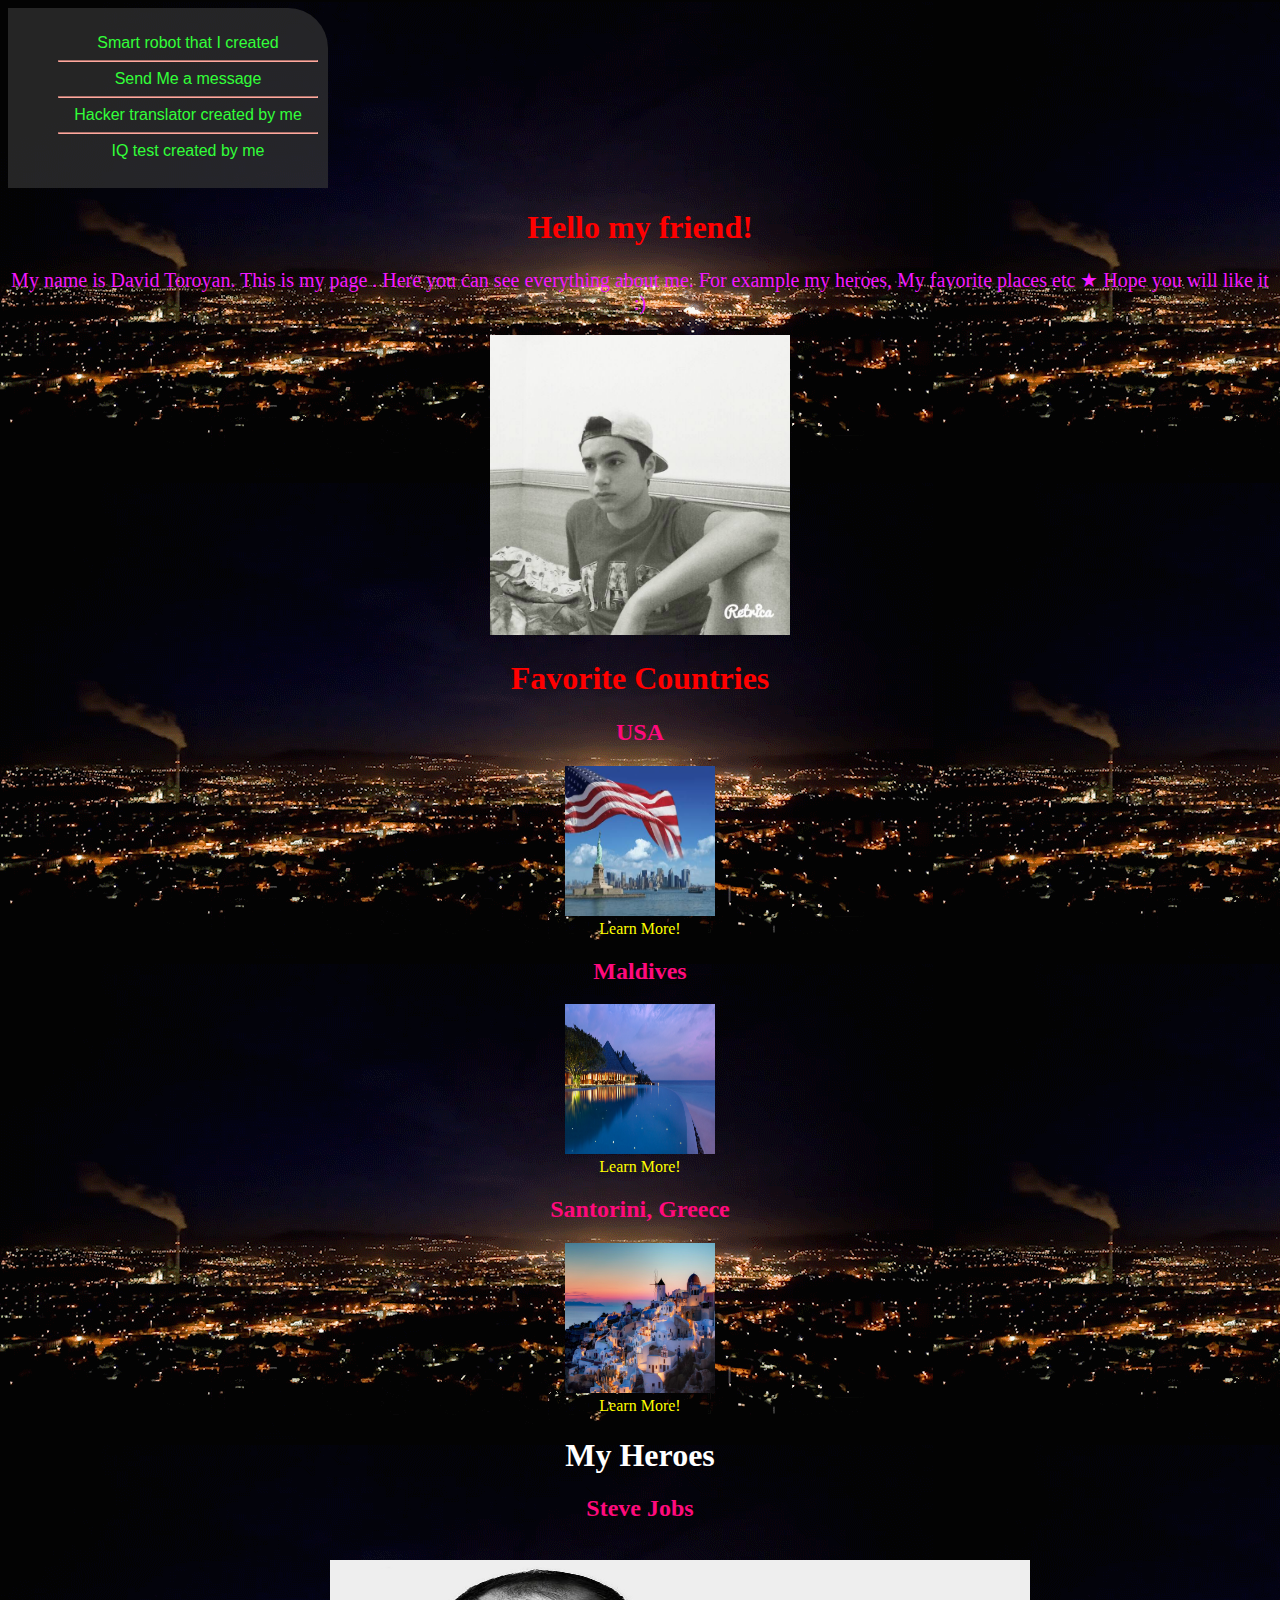
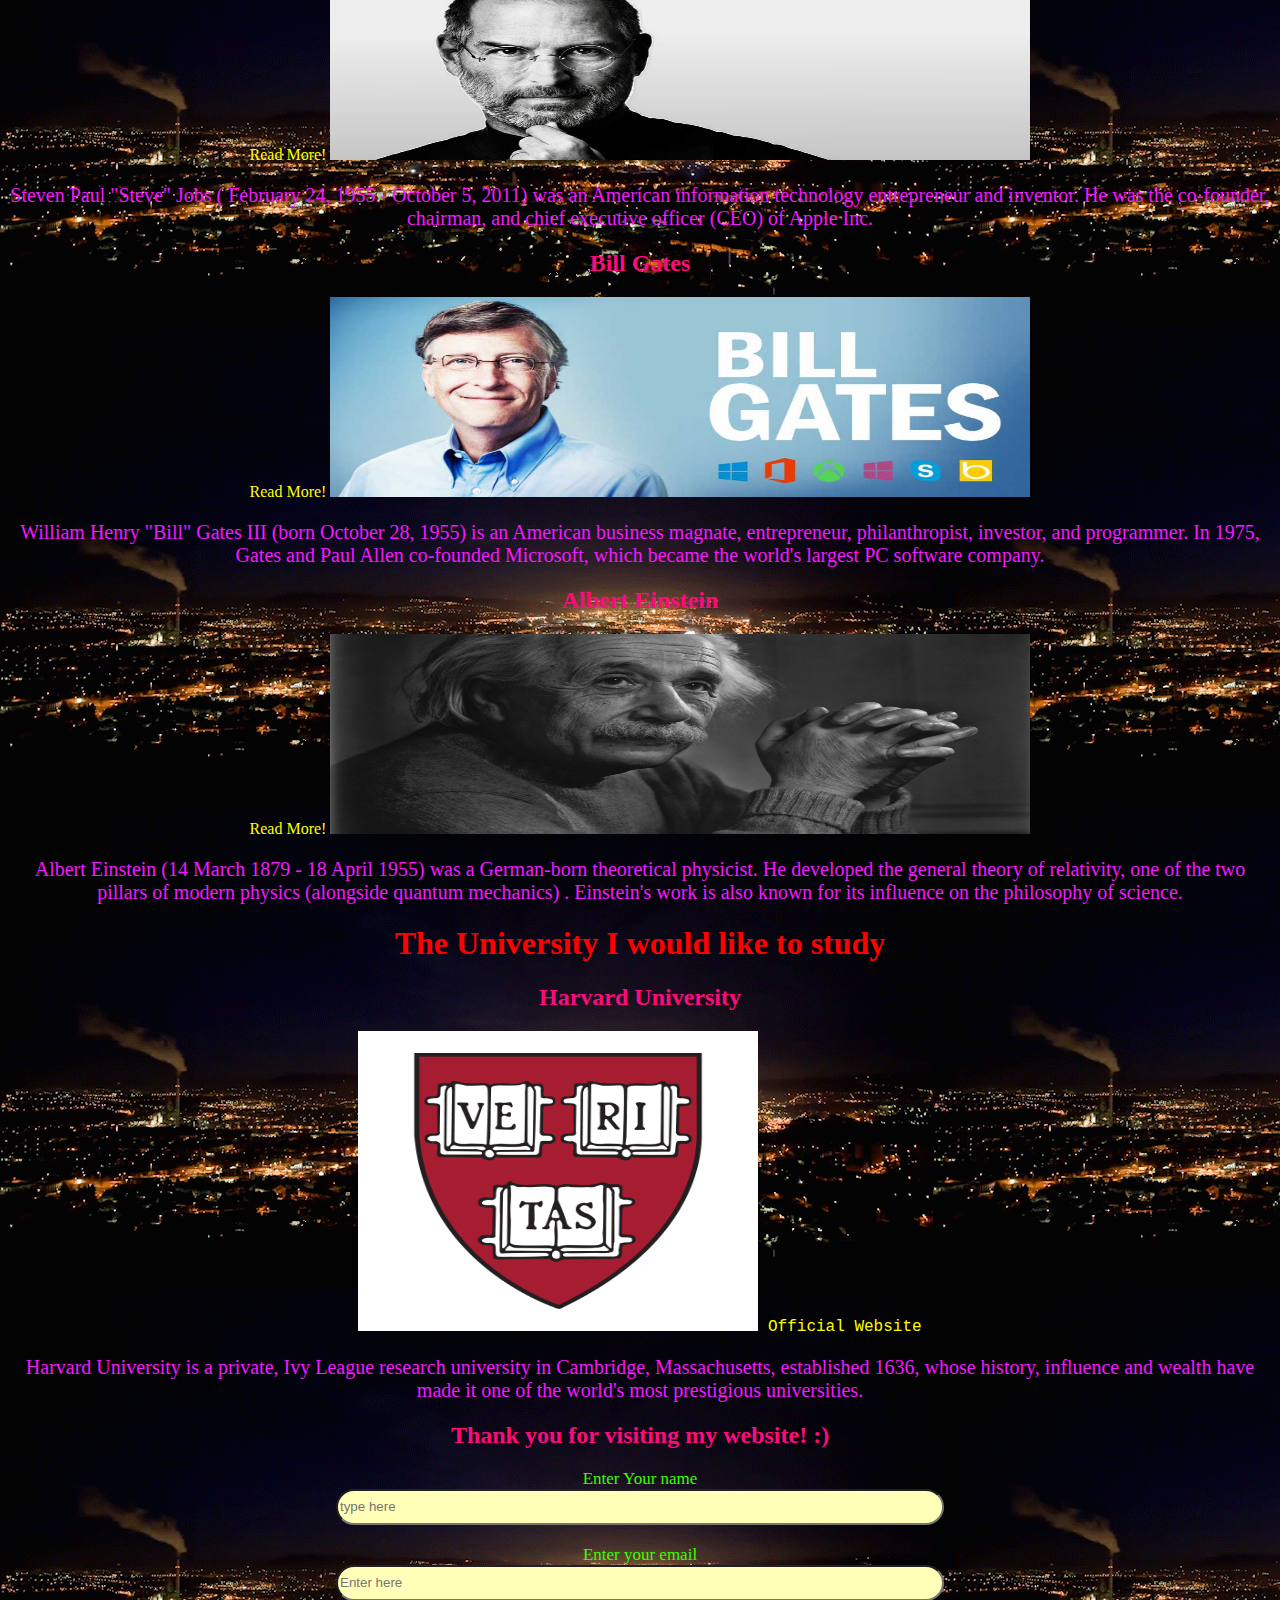
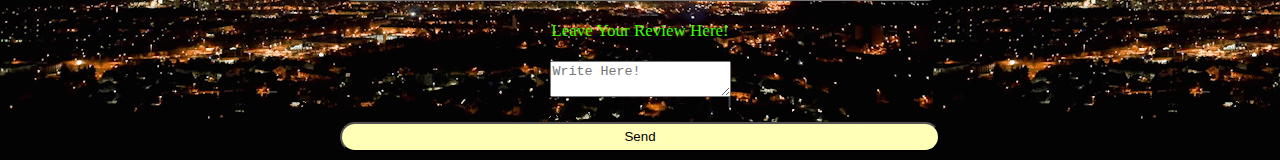
<file: web/index.html>
<!DOCTYPE html>
<html>
<head>
<title> My Website! </title>
<link rel="stylesheet" type="text/css" href="indexweb.css">
</head>
<body>

<nav>
<ul style="list-style-type:none">
<li><a href="all the files/index.html" target="-blank"> Smart robot that I created </a></li>
<hr />

<li><a href = "#email"> Send Me a message </a></li>
<hr />

<li><a href="all the files/dd.html" target = "-blank"> Hacker translator created by me </a></li>
<hr >
<li><a href="aa.html"target = "-blank"> IQ test created by me </a></li>

</ul>
</nav>

<h1>Hello my friend!</h1>
<main id="about">
<span><p> My name is David Toroyan. This is my page . Here you can see everything about me. For example my heroes, My favorite places etc &bigstar; Hope you will like it :)   </p></span>
 </main>
 <span>
 <img style="height:300px; width:300px;" src="images/dave.jpg">
 </span>
 
 <h1> Favorite Countries </h1>
 <div id="countryDiv">
 <span><h2> USA </h2>
 <a class="countries" href="http://www.lonelyplanet.com/search?q=usa" target="-blank"> <img style="height:150px; width: 150px;" src="images/usa.jpg"><br> Learn More! </a></span>
  
 <span><h2> Maldives </h2>
 <a class="countries" href="https://www.lonelyplanet.com/maldives" target="-blank"> <img style="height:150px; width: 150px;" src="images/mald.jpg"><br> Learn More! </a></span>
 
 <span><h2> Santorini, Greece </h2>
 <a class="countries" href="https://www.lonelyplanet.com/greece/cyclades/santorini-thira" target="-blank"> <img style="height:150px; width: 150px;" src="images/sa.jpg"><br> Learn More! </a></span>
 
 </div>
 
 <h1 style="color:#FFF;"> My Heroes </h1>
 <div id="hero">
 
 <h2> Steve Jobs </h2>
 <span id="jobs"><a class="heroes" href="https://en.wikipedia.org/wiki/Steve_Jobs" target="-blank">   <br> Read More! </a></span>
 <img style="height:200px; width: 700px;" src="images/steve.jpg">
<p>Steven Paul "Steve" Jobs ( February 24, 1955 - October 5, 2011) was an American information technology entrepreneur and inventor.
 He was the co-founder, chairman, and chief executive officer (CEO) of Apple Inc.</p> 
 
 <h2> Bill Gates </h2>
 <span id="Bill"> <a class ="heroes" href="https://en.wikipedia.org/wiki/Bill_Gates" target="-blank"> Read More! </a></span>
 <img style="height:200px; width: 700px;" src="images/billl.jpg">
 <p> William Henry "Bill" Gates III (born October 28, 1955) is an American business magnate, entrepreneur, philanthropist, investor, and programmer.
 In 1975, Gates and Paul Allen co-founded Microsoft, which became the world's largest PC software company.</p>
 
<h2> Albert Einstein </h2>
<span id="Einstein"> <a class="heroes" href="https://en.wikipedia.org/wiki/Albert_Einstein" target="-blank"> Read More! </a></span>
<img style="height:200px; width: 700px;" src="images/black-and-white-landscapes-albert-einstein-p-os-desktop-677589.jpg">
<p>Albert Einstein  (14 March 1879 - 18 April 1955) was a German-born theoretical physicist. He developed the general theory of relativity, one of the two pillars of modern physics (alongside quantum mechanics)
. Einstein's work is also known for its influence on the philosophy of science.</p>

<h1>  The University I would like to study </h1>
<div id="Harvard">
<span><h2> Harvard University </h2></span>
<a class="Universities" href="http://www.harvard.edu/" target="-blank"><img style="height:300px; width: 400px;" src="images/photo.jpg"> Official Website </a><br>
<p>Harvard University is a private, Ivy League research university in Cambridge, Massachusetts, established 1636,
 whose history, influence and wealth have made it one of the world's most prestigious universities.</p>
 
<h2> Thank you for visiting my website! :) </h2>
<footer>
<div id="foot">
<span id="Footspan">
<label> Enter Your name<br>
<input type="name" id="names" placeholder="type here"><br><br>
<label> Enter your email<br>
<input type="email" id="email" name="email" placeholder="Enter here"><br><br>
<label>Leave Your Review Here! <br><br>
<textarea placeholder="Write Here!"></textarea><br><br>
 
<input type="button" onclick="alert" value="Send"><br>

</label>

 </footer>
 
 </body>
 
 </html>
</file>
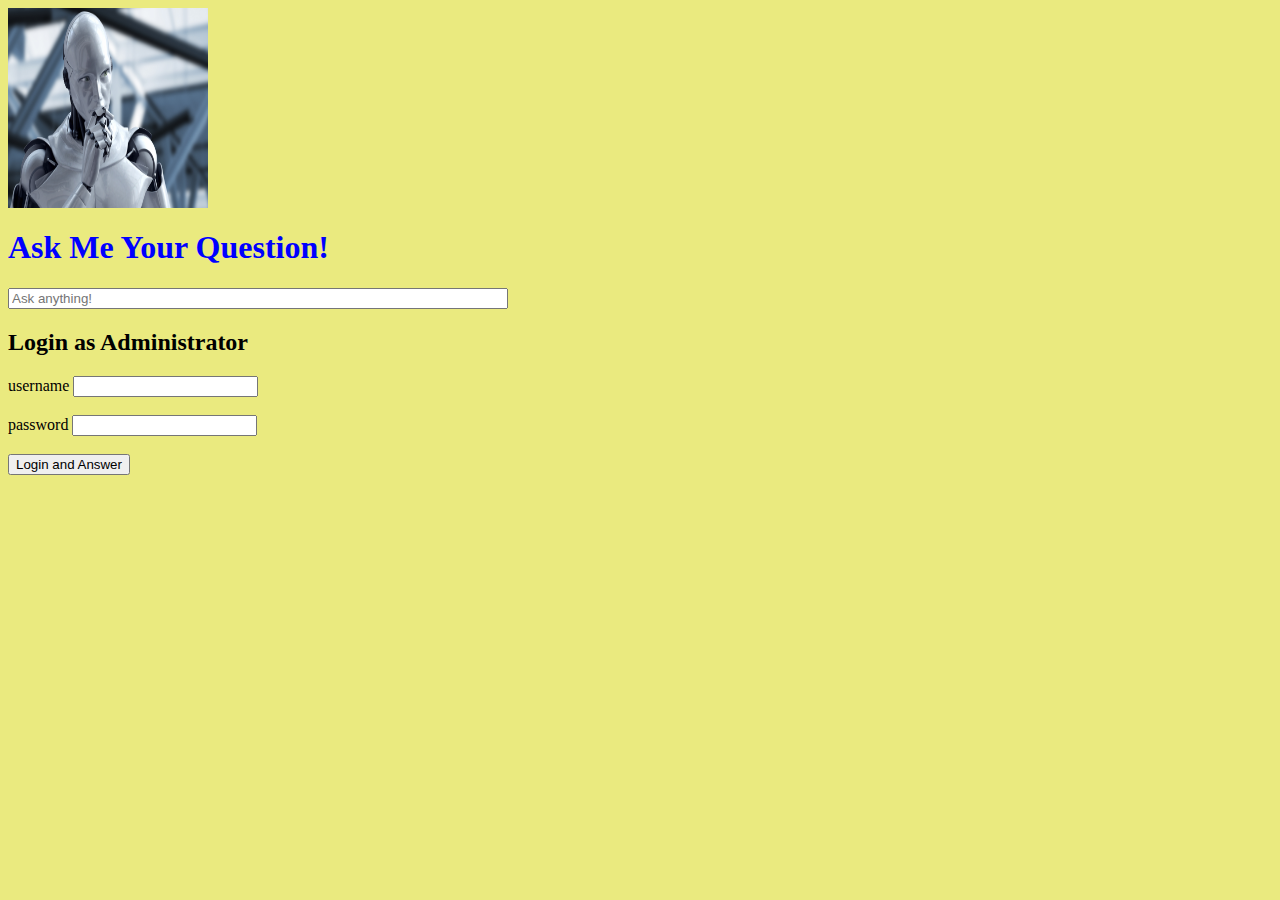
<file: web/all the files/index.html>
<!DOCTYPE htm
l>
<html>
<head>
<title> Smart robot </title>
<link rel="stylesheet" type="text/css" href="index.css">
</head>
<body>

 <div id="questionDiv">
<img style="height: 200px; width: 200px;" src="robot.jpg">
<h1> Ask Me Your Question! </h1>
<input type= "text" placeholder="Ask anything!" class="button"><br>
</div>

<div id = "showAnswer">
<img src ="../robb.gif">
<h2> The answer is: </h2>
<h3 id="answer"></h3>
</div>

<span>
<h2>Login as Administrator </h2>
<label> username </label>
<input type="username" name="username"  id="username"><br><br>
<label> password </label>
<input type="password" name="password"  id="password"><br><br>
<input type="button" id="buttons" onclick="showAnswer()" value="Login and Answer">
</span>
<script type="text/javascript" src="index.js"></script>
</body>
</html>
</file>
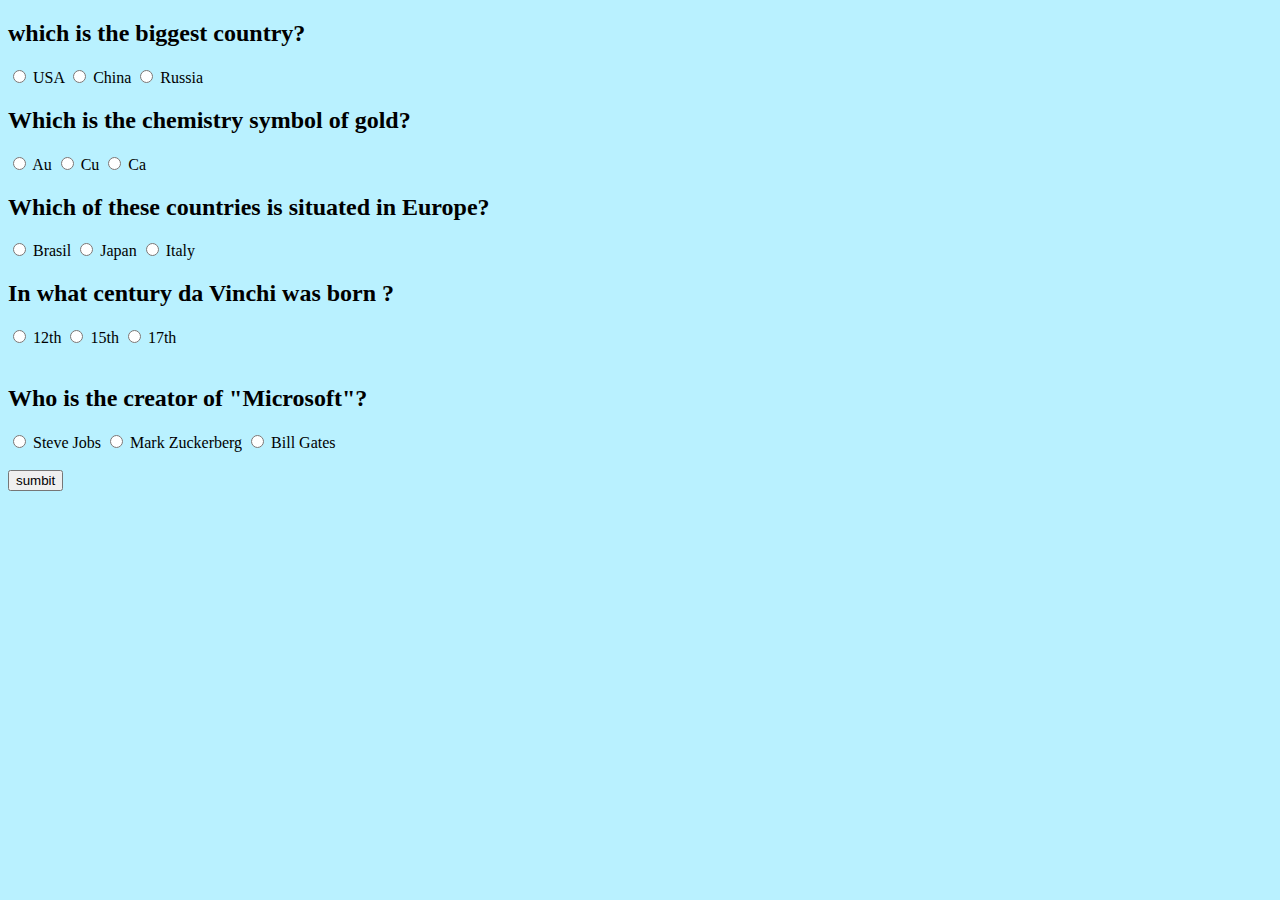
<file: web/aa.html>
<!DOCTYPE html>
<html>
	<head>
		<title>Page Title</title>
		<link rel ="stylesheet" type = "text/css" href = "aa.css">
	</head>
	<body>
	    <h2>which is the biggest country?</h2>
	    <input type ="radio" id = "one" name="first">
	    <label>USA</label>
	    
	    <input type="radio" id = "two" name="first">
	    <label>China</label>
	    
	    <input type="radio" id="three" name="first">
	    <label>Russia</label>
	    
	    <h2>Which is the chemistry symbol of gold?</h2>
	    <input type ="radio" id = "four" name="second">
	    <label>Au</label>
	    
	    <input type="radio" id = "five" name="second">
	    <label>Cu</label>
	    
	    <input type="radio" id="six" name="second">
	    <label>Ca</label>
		
		<h2> Which of these countries is situated in Europe?</h2>
		<input type = "radio" id = "seven" name = "third">
		<label> Brasil </label>
		
		<input type = "radio" id = "eight" name = "third">
		<label> Japan </label>
		
		<input type = "radio" id = "nine" name = "third">
		<label> Italy </label>
		
		<h2> In what century da Vinchi was born ? </h2>
		<input type = "radio" id = "ten" name = "fourth">
		<label> 12th </label>
		
		<input type = "radio" id = "eleven" name = "fourth">
		<label> 15th </label>
		
		<input type = "radio" id = "twelth" name = "fourth">
		<label> 17th </label><br><br>
		
		<h2> Who is the creator of "Microsoft"? </h2>
		<input type = "radio" id = "thirteen" name = "fifth">
		<label> Steve Jobs </label>
		
		<input type = "radio" id = "fifthteen" name = "fifth">
		<label> Mark Zuckerberg </label>
		
		<input type = "radio" id = "sixteen" name = "fifth">
		<label> Bill Gates </label><br><br>
		
		
		<input type="button" onclick="check()" value="sumbit"><br>
		
		 <p id="output"></p>
		
		<script type ="text/javascript" src = "aa.js"></script>
		
	</body>
</html>
</file>
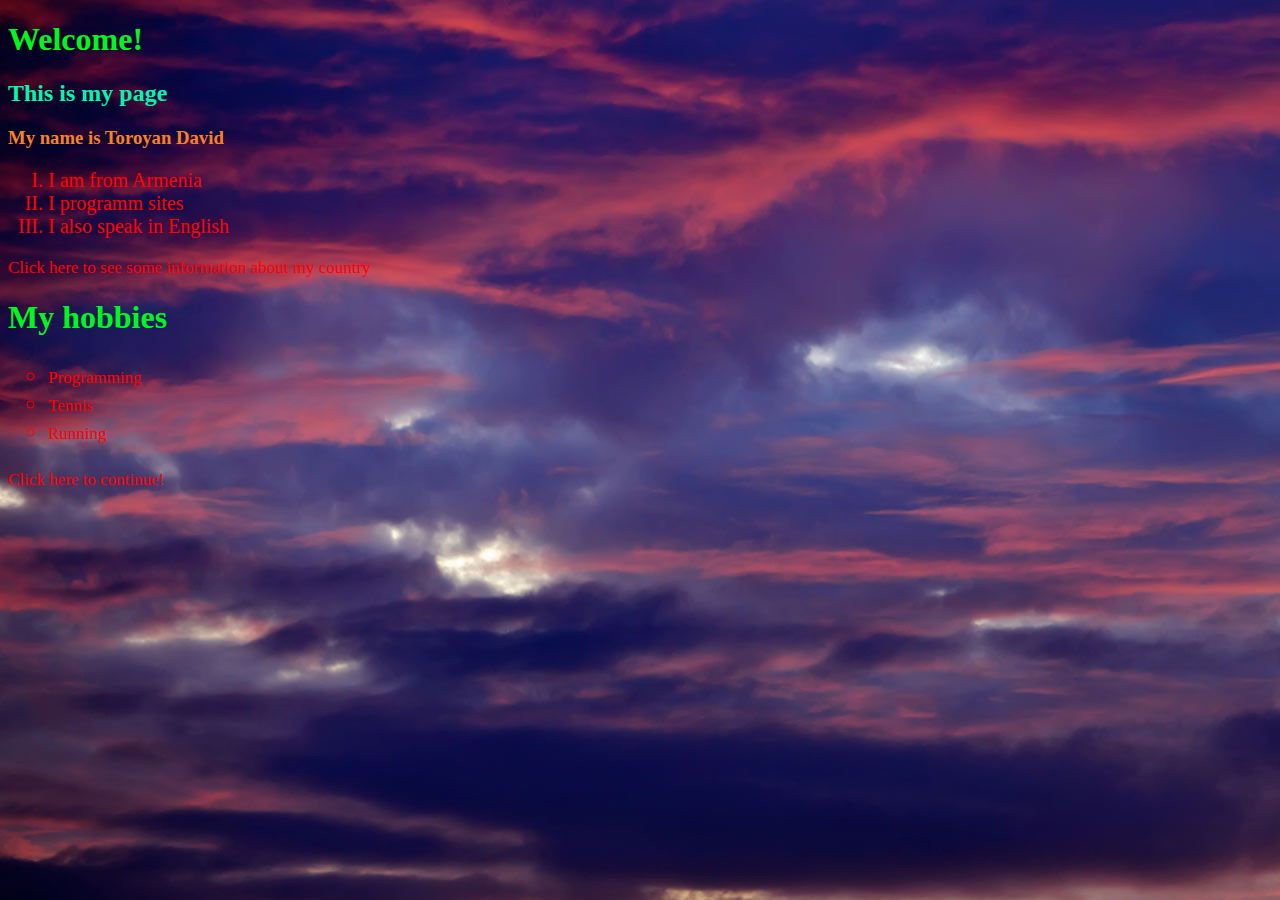
<file: web/inddex0.html>
<!DOCTYPE html>
<html>
<head>
<title> My website </title>
<link rel="stylesheet" type="text/css" href="inddex.css">
</head>
<body>

<div>

<span>
<h1> Welcome! </h1>
<h2> This is my page </h2>
<h3> My name is Toroyan David </h3>
<ol type="I">
<li>I am from Armenia</li> 
<li>I programm sites </li> 
<li>I also speak in English</li> 
</ol>
<a target="-blank" href="https://en.wikipedia.org/wiki/Armenia"> Click here to see some information about my country</a>

<h1> My hobbies </h1>

<ul style="list-style-type:circle">

<li><a target="-blank" href="http://www.bfoit.org/itp/Programming.html">Programming</li> 
<li><a target="-blank"  href="https://www.usta.com/Improve-Your-Game/Sport-Science/114688_Health_Benefits_of_Tennis_Why_Play_Tennis/">Tennis</li> 
<li><a target="-blank" href="http://www.active.com/running/articles/6-benefits-of-running">Running</li> 
</ul>
<a  href="inddex2.html"> Click here to continue! </a>
</span>

</div>
</body>
</html>
</file>
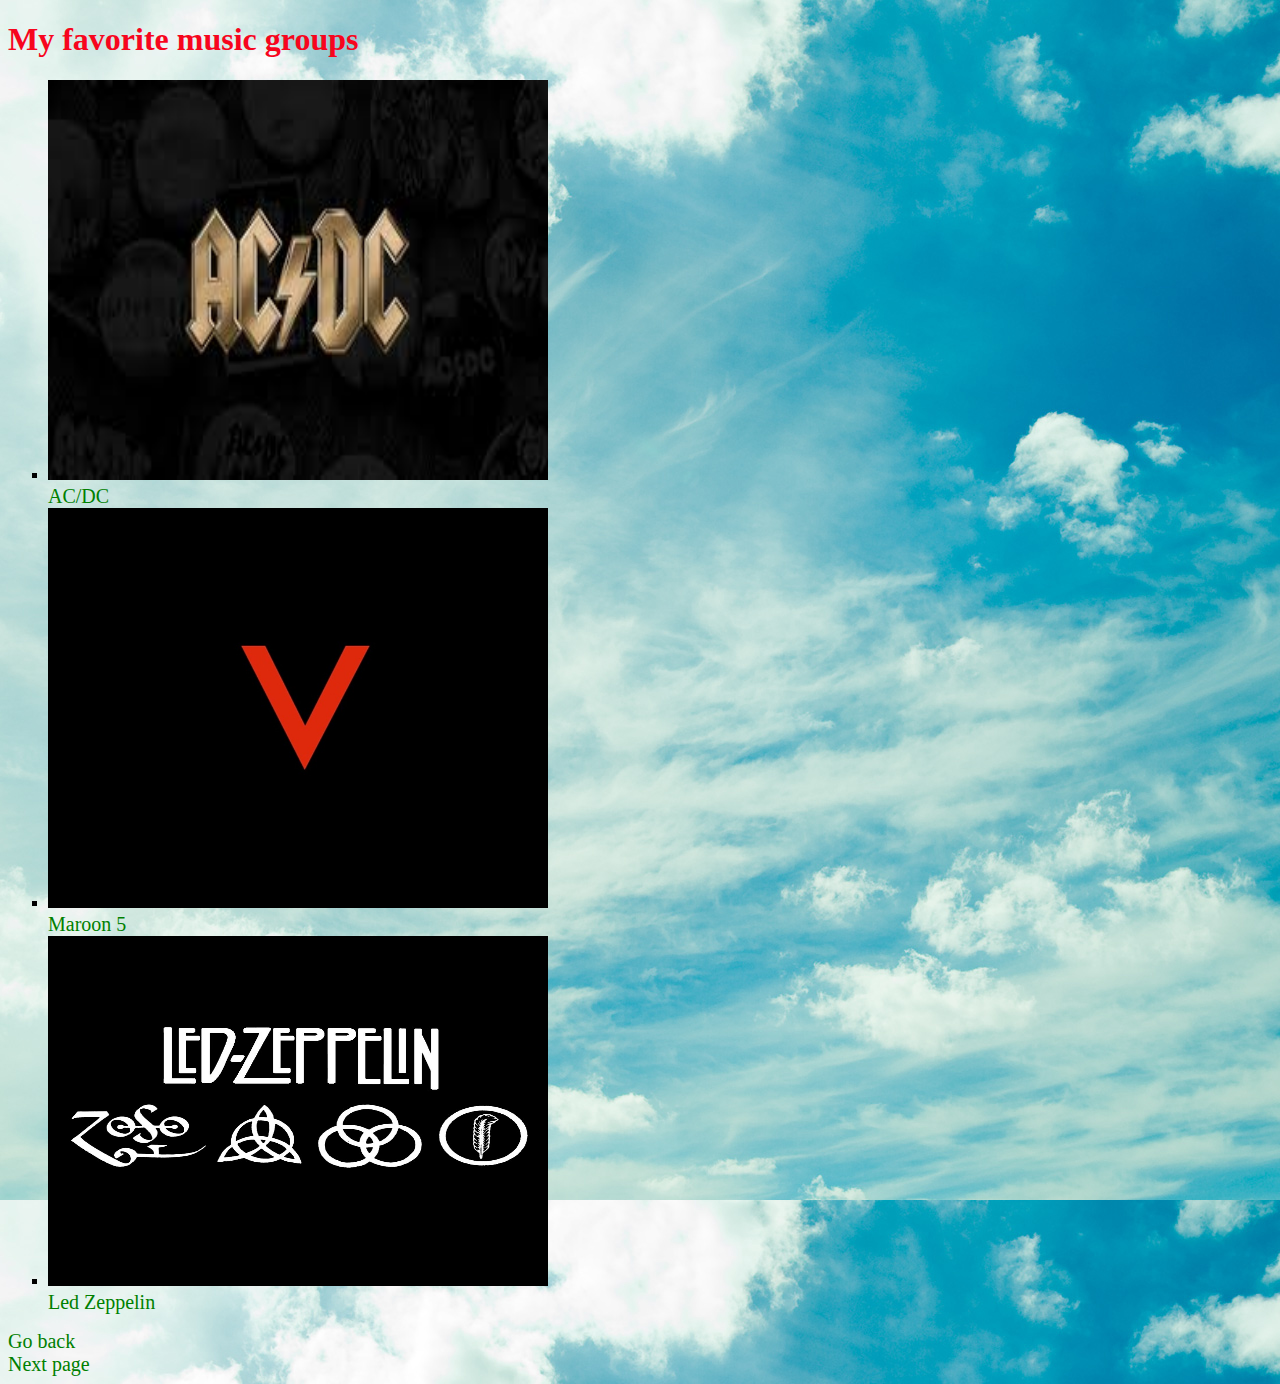
<file: web/inddex2.html>
<!DOCTYPE html>
<html>
<head>
<title> my page </title>
<link rel="stylesheet" type="text/css" href="inddex2.css">
</head>
<body>

<div>

<span>
<h1> My favorite music groups </h1>

<ul style="list-style-type:square">

<li><img style="height: 400px; width: 500px;" src="images/images.jpg"><a target="-blank" href="http://www.acdc.com/"><br>AC/DC</li>

<li><img style="height: 400px; width: 500px;" src="images/maroon5.jpg"><a target="-blank"  href="http://www.maroon5.com/"><br>Maroon 5</li>

<li><img style="height: 350px; width: 500px;" src="images/led.jpg"><a target="-blank" href="http://www.ledzeppelin.com/"><br> Led Zeppelin</li>
</ul>
<a href= "inddex0.html"> Go back </a>

<div>
<a href= "inddex3.html"> Next page </a>
</div>

</span>

</div>
</body>
</html>
</file>
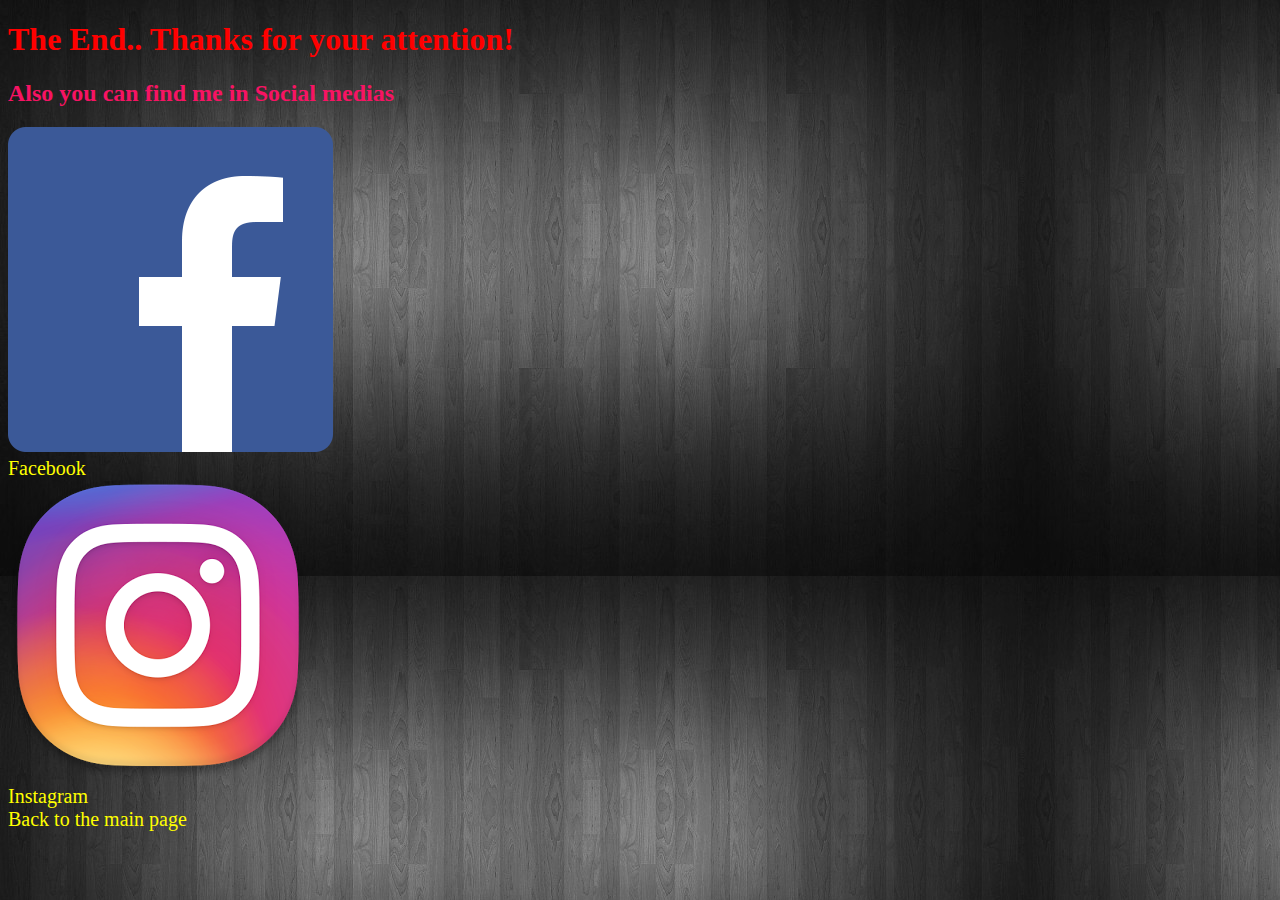
<file: web/inddex4.html>
<!DOCTYPE html>
<html>
<head>
<title> my page </title>
<link rel="stylesheet" type="text/css" href="inddex4.css">
</head>
<body>

<div>

<span>
<h1> The End.. Thanks for your attention! </h1> 
<h2> Also you can find me in Social medias </h2>

<img src="images/fb.png"> <a target="-blank" href="https://www.facebook.com/david.toroyan.1"><br> Facebook</a><br>

<img src="images/in.png"> <a target="-blank" href="https://www.instagram.com/dave__winchester/"><br> Instagram</a><br>
<a href="inddex0.html"> Back to the main page </a>
</span>

</div>
</body>
</html>
</file>
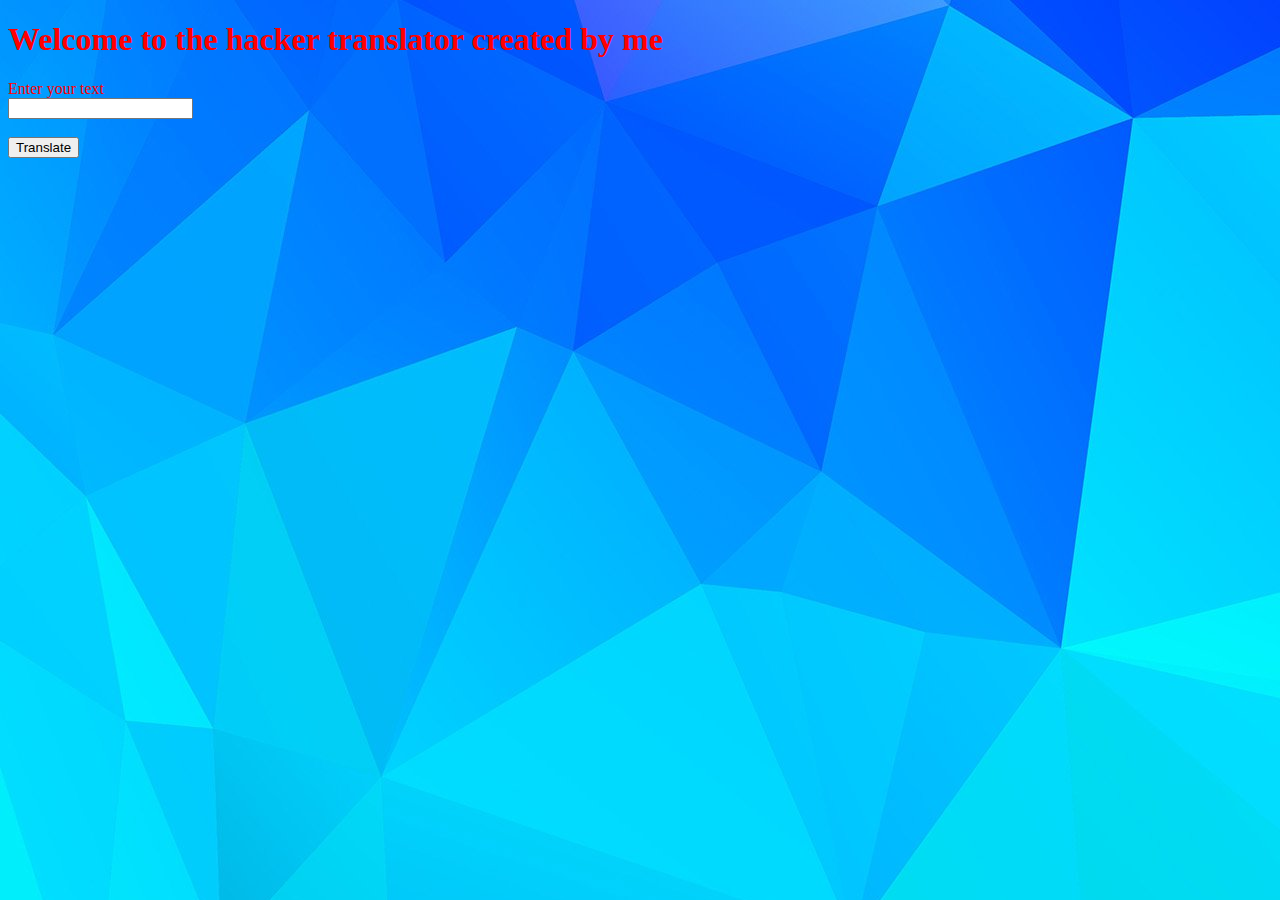
<file: web/all the files/dd.html>
<!DOCTYPE html>
<html>
<head>
<title> Translator </title>
<link rel = "stylesheet" type="text/css" href="dd.css">
</head>
<body>
<h1>Welcome to the hacker translator created by me </h1>
<label> Enter your text </label><br>
<input type="text" id = "text" ><br><br>
	    <button onclick = "grel()">Translate</button>
	    <p id="output"></p>
		<script type= "text/javascript" src = "dd.js"> </script>
</body>
</html>
</file>
<file: web/indexweb.css>
body{
	background-image: url("images/cx.gif");
	text-align: center;
	border-bottom-color: black;
	coloe: black;
	
}

nav{
	height: 160px;
	width: 300px;
	border-top-right-radius: 40px;
	border-top-left-radius: 40px
	border-radius: 40px;
	background-color: rgba(53, 53, 53, 0.7);
	top: 70px;
	
	
	padding: 10px;
}

nav a{
	text-decoration: none;
	color: #32FF39;
	font-family: Arial;
	font-size; 25px;
	padding: 10px;
}

nav a:hover{
	border-radius: 30px;
	font-size: 20px;
	
	color: #FF00AE; 
}

h1{
	color: red;
}

p{
	color: #F419FF;
	font-size: 17px;
	font-size: 20px;
}

hr{
	border-color: #FFA99E;
}

.countries{
	text-decoration: none;
	color: Yellow;
	font-family: Comic Sans MS;
}

h2{
	color: #FF0A7C;
}
.countries:hover{
	
	
	color: red;
	
	
}

.heroes{
	text-decoration: none;
	color: yellow;
	font-family: Trebuchet MS;
}

.heroes:hover{
	
	
	color: red;
	
}

label{
	color: #37FF00;
	font-family: Forte;
	font-size: 17px;
	text-align: center;
}

.Universities{
	text-decoration: none;
	color: yellow;
	font-family: Courier New;
}

.Universities:hover{
	color:red;
	
}

button{
	width: 600px;
	height: 40px;
	border: none;
	font-family: Comic sans ms;
	font-size: 17px;
	border-radius: 20px;
	
}



input{
	width: 600px;
	height: 30px;
	border-radius: 20px;
	background-color: #FFFFB8;
}
</file>
<file: web/all the files/index.css>
.button{
	width: 500px;
}

body{
	background-color: rgb(234, 234, 127)
}

h1{
	color: blue;
}

#showAnswer{
	display: none;
	
	
}
</file>
<file: web/aa.css>
body{background-color: #B9F1FF;}
</file>
<file: web/inddex.css>
body{
	background-image: url("images/skk.jpg");
}

h1{
	color: #00F71D;
}

h2{
	color: #00F7B1;
}

h3{
	color: #F78222;
}

ol{
	color: red;
	font-size: 20px;
}

ul{
	color: red;
	font-size: 25px;
}

a{
	color: red;
}

a{
	text-decoration: none;
	font-size: 17px;
}

a:hover{
	font-size: 20px;
	color: blue;
	background-color: #F75CAF;
	border-radius: 40px;
}
</file>
<file: web/inddex2.css>
body{
	background-image: url("images/sky.jpg");
}

h1{
	color: #F7051D;
	font-family: Rockwell Extra Bold;
}

a{
	text-decoration: none;
	color: green;
	font-size: 20px;
}

a:hover{
	border-radius: 40px;
	font-size: 30px;
	background-color: #83D6F7;
	color: white;
}
</file>
<file: web/inddex4.css>
body{
	background-image: url("images/back.jpg")
}



h1{
	color: red;
}

h2{
	color: #F71363;
}

a{
	color: yellow;
	text-decoration: none;
	font-size: 20px;
}

a:hover{
	font-size: 25px;
	color: red;
	background-color: blue;
	border-radius: 30px;
}
</file>
<file: web/all the files/dd.css>
body{
	background-image: url("../images/polygonal-texture-background-vector.jpg");
}

h1{
	color: red;
}

label{
	color: red;
}
</file>
